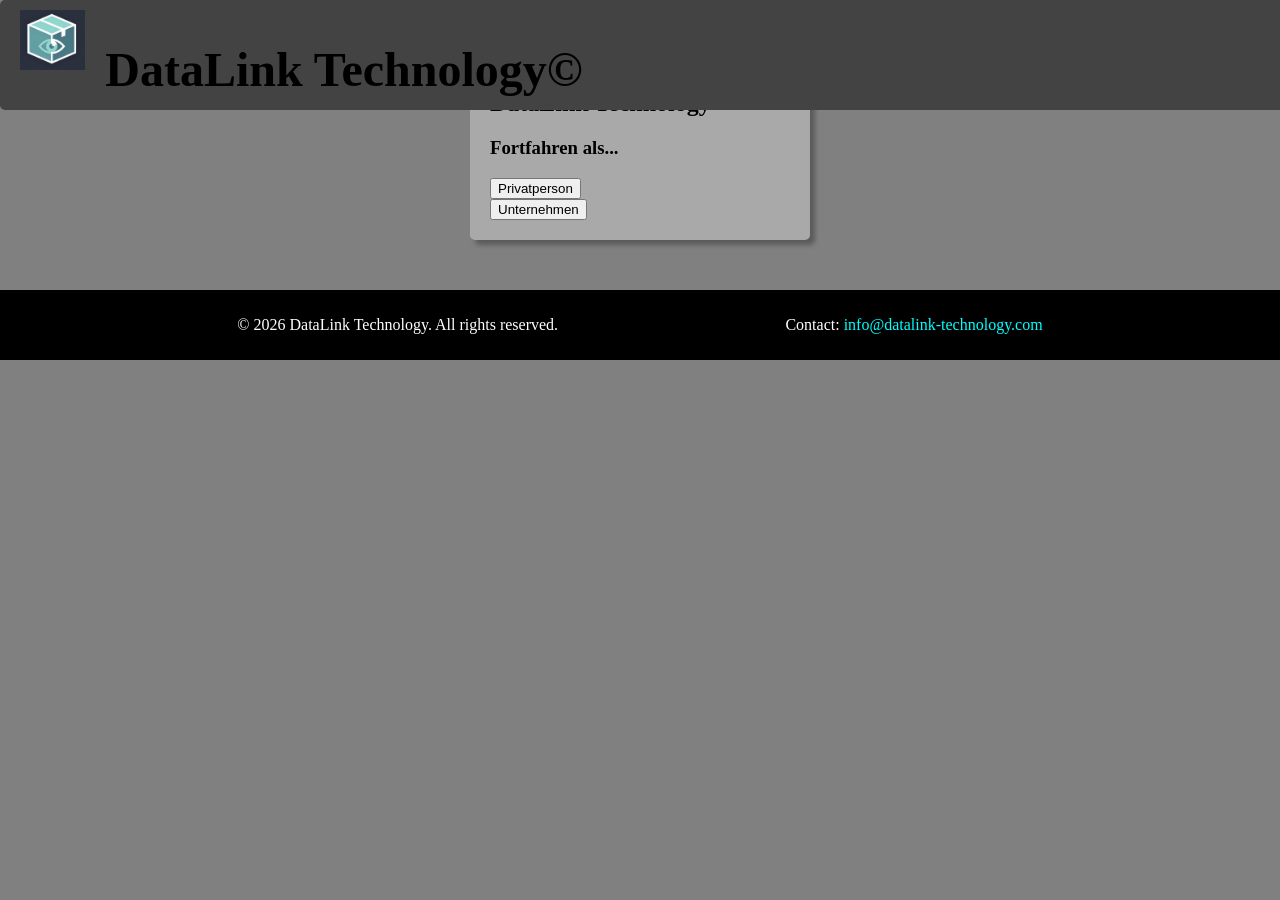
<file: DataLinkTechnologyWebsite/index.html>
<!doctype html>
<html lang="en">
  <head>
    <meta charset="UTF-8" />
    <meta name="viewport" content="width=device-width, initial-scale=1.0" />
    <title>DataLink Technology - Login</title>
    <link rel="icon" href="images/logo.png" type="image/png" />
    <link rel="stylesheet" href="common_styles.css" />
  </head>

  <body>
    <div id="mainHomepageWrapping">
      <div id="homepageLogoAndTitle">
        <!-- Logo doesn't react to size change. Needs to be fixed -->
        <div id="homepageLogo">
          <img src="images/logo.png" alt="DataLink Technology Logo" />
        </div>
        <div id="homepageTitle"><h1>DataLink Technology©</h1></div>
      </div>
      <div id="mainLogin">
        <h2>DataLink Technology</h2>
        <h3>Fortfahren als...</h3>
        <div id="loginButtonWrapper">
          <div id="userLoginButtonDiv">
            <a href="userlogin.html">
              <button>Privatperson</button>
            </a>
          </div>
          <div id="companyLoginButtonDiv">
            <a href="companylogin.html">
              <button>Unternehmen</button>
            </a>
          </div>
        </div>
      </div>
    </div>
  </body>
  <footer>
    <div id="footerWrapping">
      <div>
        <p>&copy; 2026 DataLink Technology. All rights reserved.</p>
      </div>
      <div>
        <p>
          Contact:
          <a href="mailto:info@datalink-technology.com"
            >info@datalink-technology.com</a
          >
        </p>
      </div>
    </div>
  </footer>
</html>
</file>
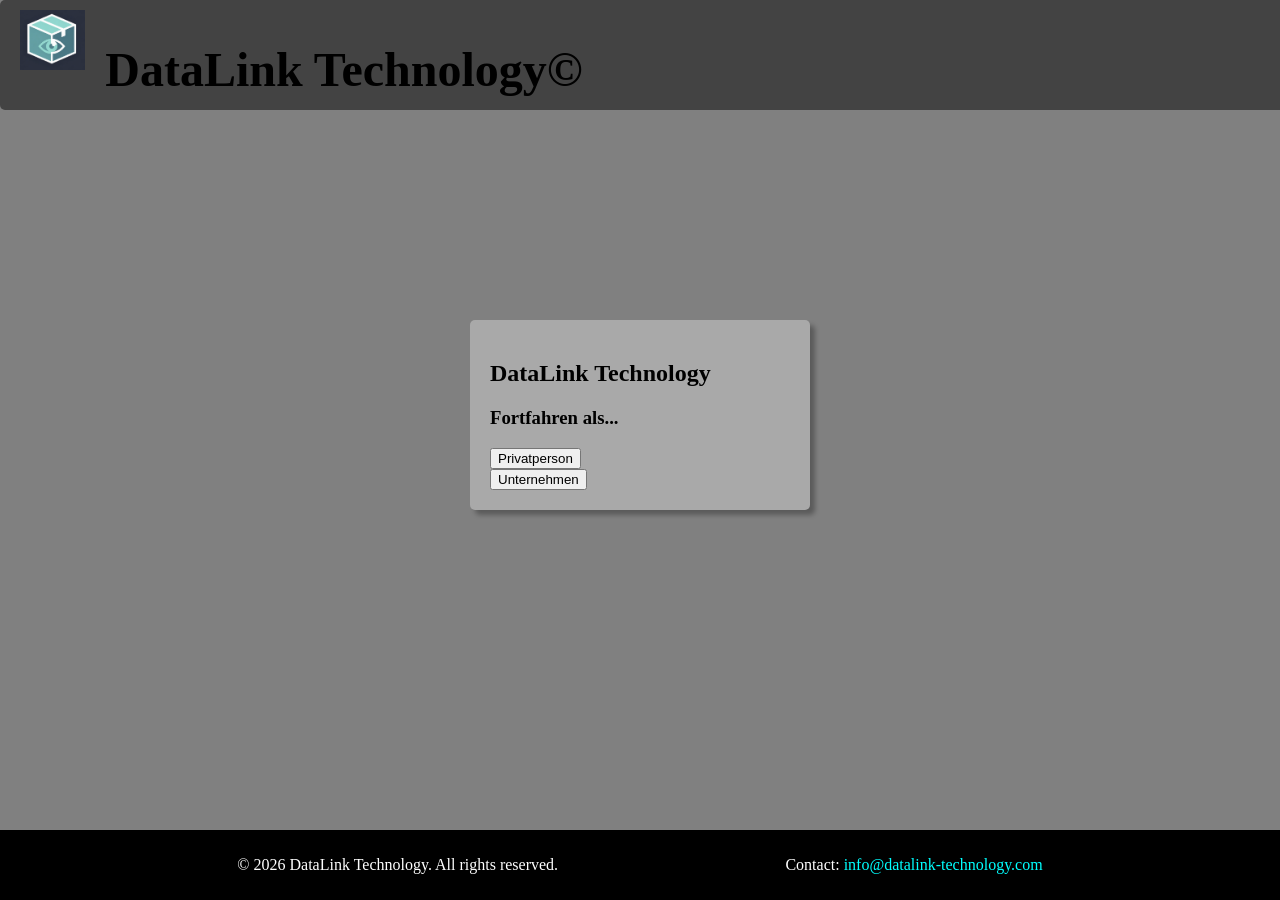
<file: DataLinkTechnologyWebsite/Index.html>
<!doctype html>
<html lang="en">
  <head>
    <meta charset="UTF-8" />
    <meta name="viewport" content="width=device-width, initial-scale=1.0" />
    <title>DataLink Technology - Login</title>
    <link rel="icon" href="images/logo.png" type="image/png" />
    <link rel="stylesheet" href="common_styles.css" />
  </head>

  <body>
    <div id="mainWrapping">
      <div id="homepageLogoAndTitle">
        <!-- Logo doesn't react to size change. Needs to be fixed -->
        <div id="homepageLogo">
          <img src="images/logo.png" alt="DataLink Technology Logo" />
        </div>
        <div id="homepageTitle"><h1>DataLink Technology©</h1></div>
      </div>
      <div id="mainLogin">
        <h2>DataLink Technology</h2>
        <h3>Fortfahren als...</h3>
        <div id="loginButtonWrapper">
          <div id="userLoginButtonDiv">
            <a href="userlogin.html">
              <button>Privatperson</button>
            </a>
          </div>
          <div id="companyLoginButtonDiv">
            <a href="companylogin.html">
              <button>Unternehmen</button>
            </a>
          </div>
        </div>
      </div>
    </div>
  </body>
  <footer>
    <div id="footerWrapping">
      <div>
        <p>&copy; 2026 DataLink Technology. All rights reserved.</p>
      </div>
      <div>
        <p id="emailContact">
          Contact:
          <a href="mailto:info@datalink-technology.com"
            >info@datalink-technology.com</a
          >
        </p>
      </div>
    </div>
  </footer>
</html>
</file>
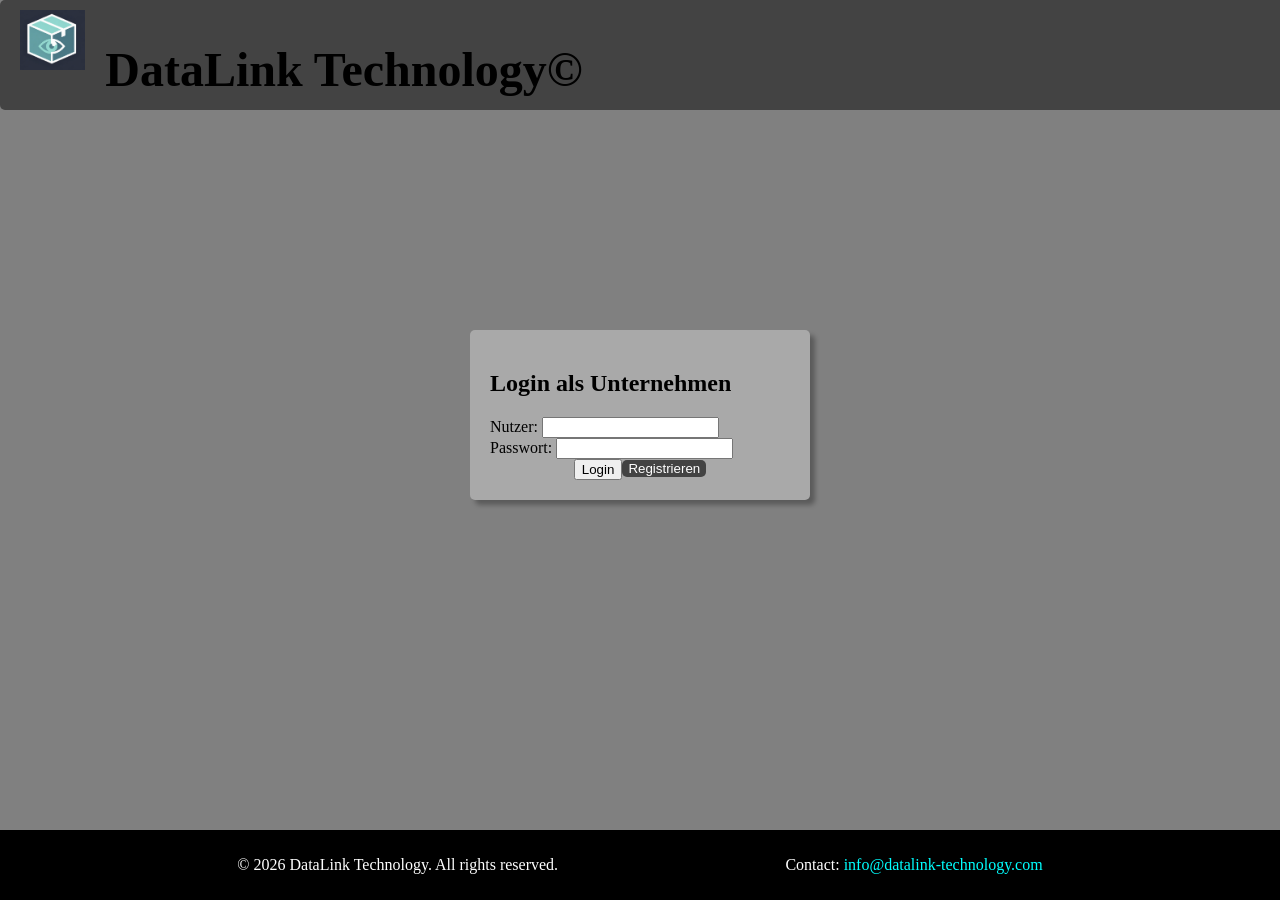
<file: DataLinkTechnologyWebsite/Companylogin.html>
<!doctype html>
<html lang="en">
  <head>
    <meta charset="UTF-8" />
    <meta name="viewport" content="width=device-width, initial-scale=1.0" />
    <title>DataLink Technology - Login</title>
    <link rel="icon" href="images/logo.png" type="image/png" />
    <link rel="stylesheet" href="common_styles.css" />
  </head>
  <body>
    <div id="mainWrapping">
      <div id="homepageLogoAndTitle">
        <div id="homepageLogo">
          <a href="index.html">
            <img src="images/logo.png" alt="DataLink Technology Logo" />
          </a>
        </div>
        <div id="homepageTitle"><h1>DataLink Technology©</h1></div>
      </div>

      <!-- Main Login Bereich -->
      <div id="mainLogin">
        <h2>Login als Unternehmen</h2>
        <div id="companyLoginForm">
          <div>
            <label for="username">Nutzer:</label>
            <input type="text" id="username" name="username" />
          </div>
          <div>
            <label for="password">Passwort:</label>
            <input type="password" id="password" name="password" />
          </div>
          <div id="companyLoginButtons">
            <div id="buttonLoginFormDiv">
              <a href="companyOverview.html">
                <button id="buttonLoginForm">Login</button>
              </a>
            </div>
            <div id="buttonRegisterFormDiv">
              <a href="companyregister.html">
                <button id="registerButton">Registrieren</button>
              </a>
            </div>
          </div>
        </div>
      </div>
    </div>
  </body>
  <footer>
    <div id="footerWrapping">
      <div>
        <p>&copy; 2026 DataLink Technology. All rights reserved.</p>
      </div>
      <div>
        <p id="emailContact">
          Contact:
          <a href="mailto:info@datalink-technology.com"
            >info@datalink-technology.com</a
          >
        </p>
      </div>
    </div>
  </footer>
</html>
</file>
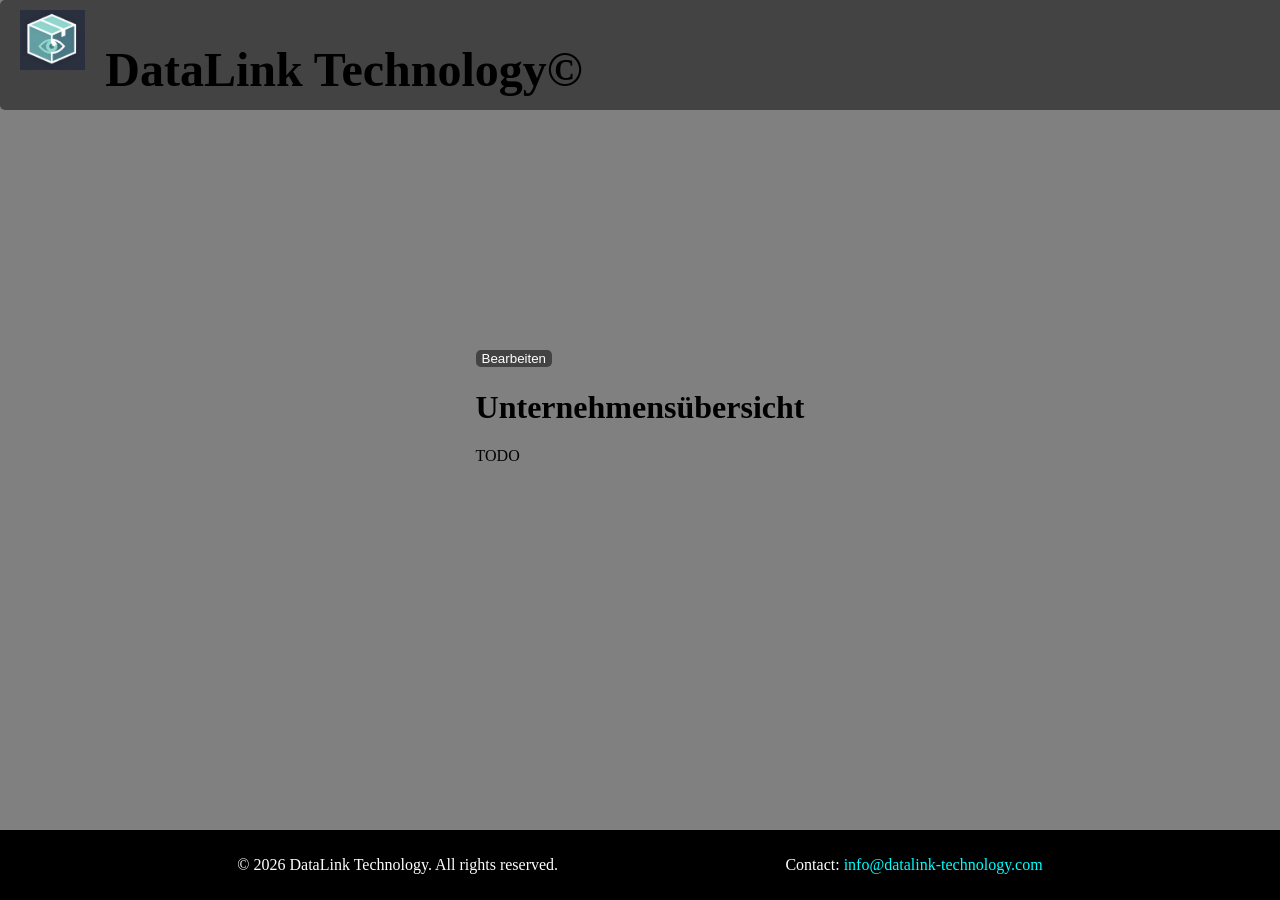
<file: DataLinkTechnologyWebsite/CompanyOverview.html>
<!doctype html>
<html lang="en">
  <head>
    <meta charset="UTF-8" />
    <meta name="viewport" content="width=device-width, initial-scale=1.0" />
    <title>DataLink Technology - Login</title>
    <link rel="icon" href="images/logo.png" type="image/png" />
    <link rel="stylesheet" href="common_styles.css" />
  </head>

  <body>
    <div id="mainWrapping">
      <div id="homepageLogoAndTitle">
        <!-- Logo doesn't react to size change. Needs to be fixed -->
        <div id="homepageLogo">
          <a href="index.html">
            <img src="images/logo.png" alt="DataLink Technology Logo" />
          </a>
        </div>
        <div id="homepageTitle"><h1>DataLink Technology©</h1></div>
      </div>
      <div id="wrapperCompanyOverview">
        <div id="functionsCompanyOverview">
          <div id="editPanelCompanyOverview">
            <a href="companyOverviewEdit.html">
              <button id="editPanelCompanyOverviewButton">Bearbeiten</button>
            </a>
          </div>
        </div>
        <div id="overviewCompanyOverview">
          <h1>Unternehmensübersicht</h1>
          <p>TODO</p>
        </div>
      </div>
    </div>
  </body>
  <footer>
    <div id="footerWrapping">
      <div>
        <p>&copy; 2026 DataLink Technology. All rights reserved.</p>
      </div>
      <div>
        <p id="emailContact">
          Contact:
          <a href="mailto:info@datalink-technology.com"
            >info@datalink-technology.com</a
          >
        </p>
      </div>
    </div>
  </footer>
</html>
</file>
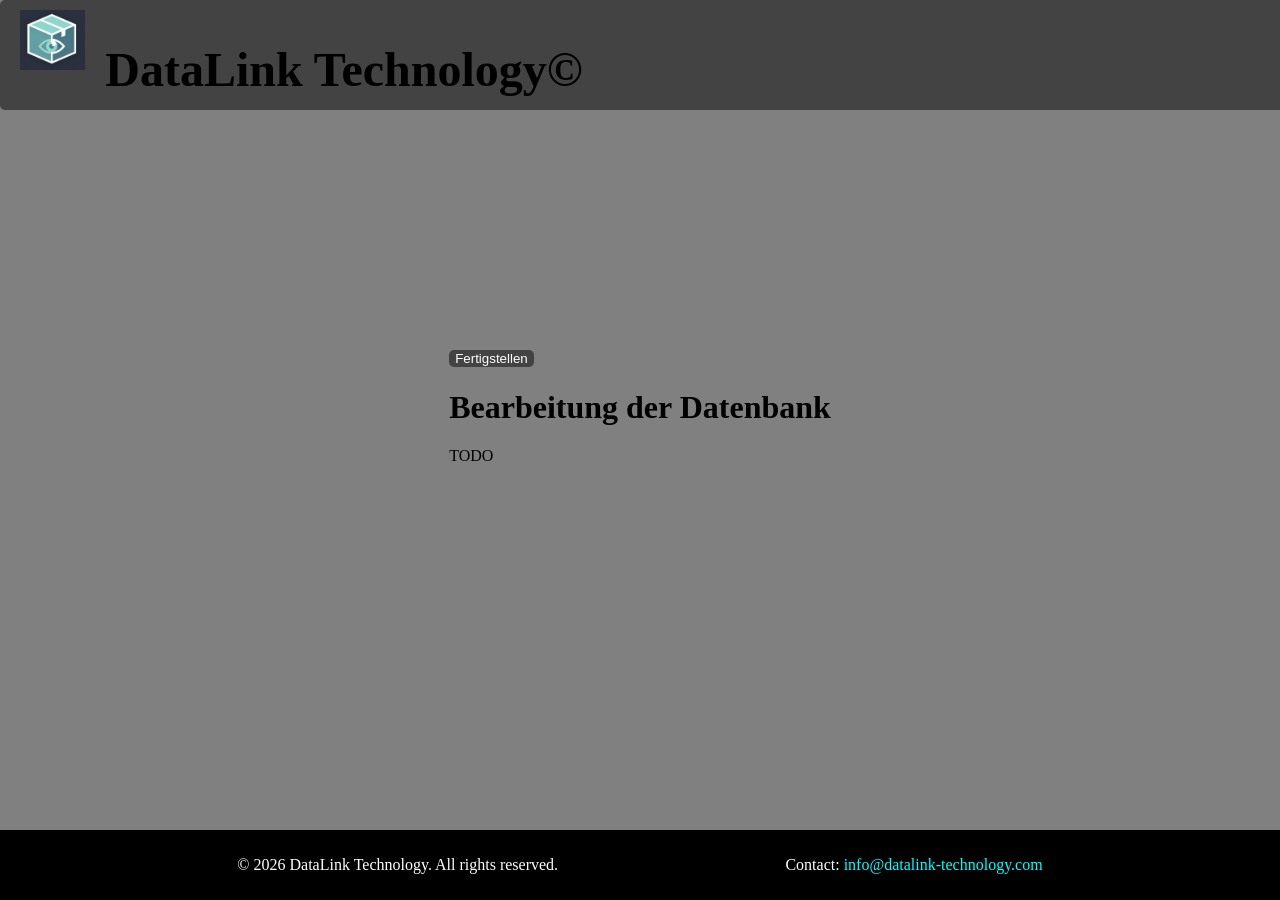
<file: DataLinkTechnologyWebsite/CompanyOverviewEdit.html>
<!doctype html>
<html lang="en">
  <head>
    <meta charset="UTF-8" />
    <meta name="viewport" content="width=device-width, initial-scale=1.0" />
    <title>DataLink Technology - Login</title>
    <link rel="icon" href="images/logo.png" type="image/png" />
    <link rel="stylesheet" href="common_styles.css" />
  </head>

  <body>
    <div id="mainWrapping">
      <div id="homepageLogoAndTitle">
        <!-- Logo doesn't react to size change. Needs to be fixed -->
        <div id="homepageLogo">
          <a href="index.html">
            <img src="images/logo.png" alt="DataLink Technology Logo" />
          </a>
        </div>
        <div id="homepageTitle"><h1>DataLink Technology©</h1></div>
      </div>
      <div id="wrapperCompanyOverview">
        <div id="functionsCompanyOverview">
          <div id="editPanelCompanyOverview">
            <a href="companyOverview.html">
              <button id="verifyEditPanelCompanyOverviewButton">
                Fertigstellen
              </button>
            </a>
          </div>
        </div>
        <div id="overviewCompanyOverview">
          <h1>Bearbeitung der Datenbank</h1>
          <p>TODO</p>
        </div>
      </div>
    </div>
  </body>
  <footer>
    <div id="footerWrapping">
      <div>
        <p>&copy; 2026 DataLink Technology. All rights reserved.</p>
      </div>
      <div>
        <p id="emailContact">
          Contact:
          <a href="mailto:info@datalink-technology.com"
            >info@datalink-technology.com</a
          >
        </p>
      </div>
    </div>
  </footer>
</html>
</file>
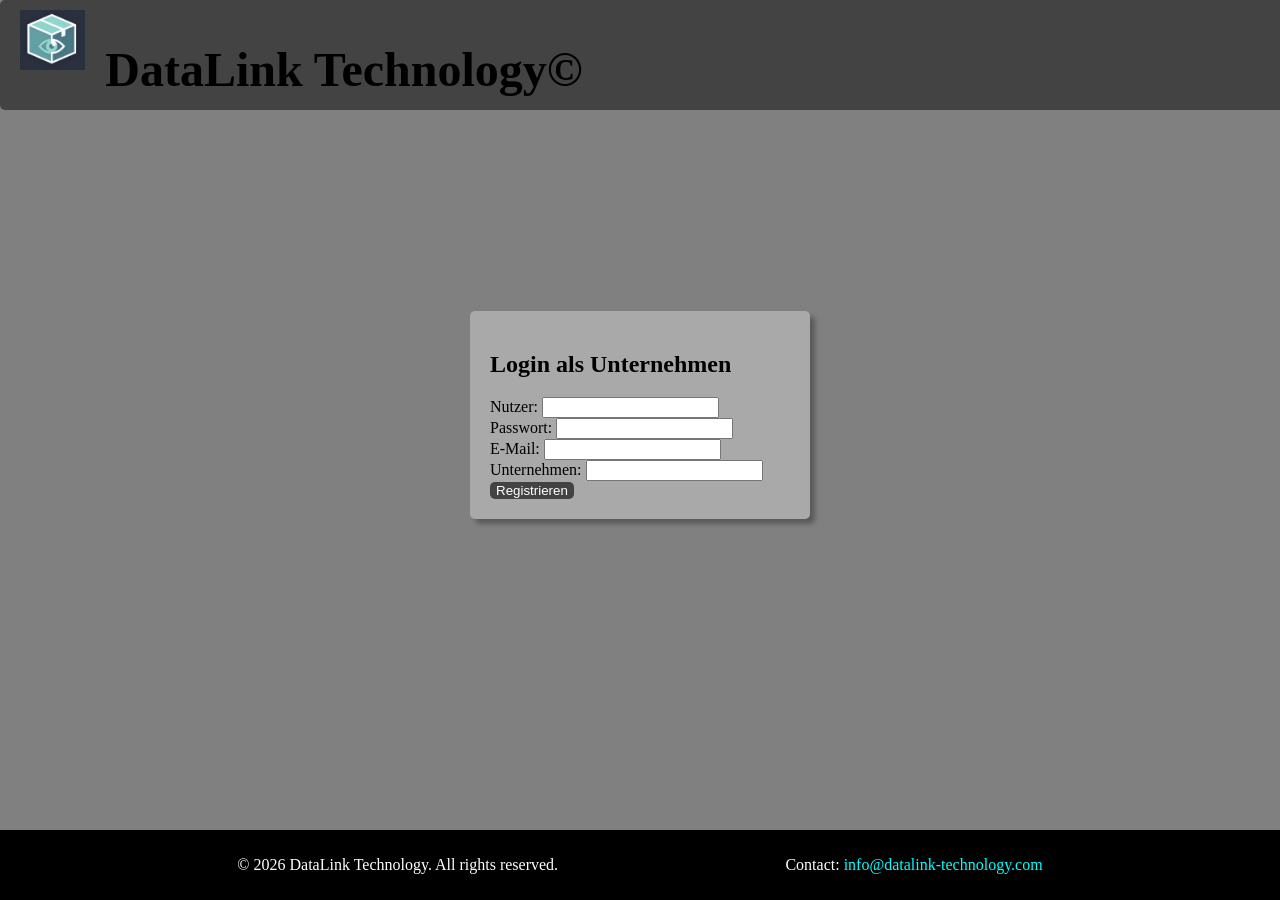
<file: DataLinkTechnologyWebsite/CompanyRegister.html>
<!doctype html>
<html lang="en">
  <head>
    <meta charset="UTF-8" />
    <meta name="viewport" content="width=device-width, initial-scale=1.0" />
    <title>DataLink Technology - Login</title>
    <link rel="icon" href="images/logo.png" type="image/png" />
    <link rel="stylesheet" href="common_styles.css" />
  </head>
  <body>
    <div id="mainWrapping">
      <div id="homepageLogoAndTitle">
        <div id="homepageLogo">
          <a href="index.html">
            <img src="images/logo.png" alt="DataLink Technology Logo" />
          </a>
        </div>
        <div id="homepageTitle"><h1>DataLink Technology©</h1></div>
      </div>

      <!-- Main Login Bereich -->
      <div id="mainLogin">
        <h2>Login als Unternehmen</h2>
        <div id="userLoginForm">
          <div>
            <label for="username">Nutzer:</label>
            <input type="text" id="username" name="username" />
          </div>
          <div>
            <label for="password">Passwort:</label>
            <input type="password" id="password" name="password" />
          </div>
          <div>
            <label for="email">E-Mail:</label>
            <input type="email" id="email" name="email" />
          </div>
          <div>
            <label for="companyName">Unternehmen:</label>
            <input type="text" id="companyName" name="companyName" />
          </div>
          <div id="buttonRegisterForm">
            <a href="companylogin.html">
              <button id="registerButton">Registrieren</button>
            </a>
          </div>
        </div>
      </div>
    </div>
  </body>
  <footer>
    <div id="footerWrapping">
      <div>
        <p>&copy; 2026 DataLink Technology. All rights reserved.</p>
      </div>
      <div>
        <p id="emailContact">
          Contact:
          <a href="mailto:info@datalink-technology.com"
            >info@datalink-technology.com</a
          >
        </p>
      </div>
    </div>
  </footer>
</html>
</file>
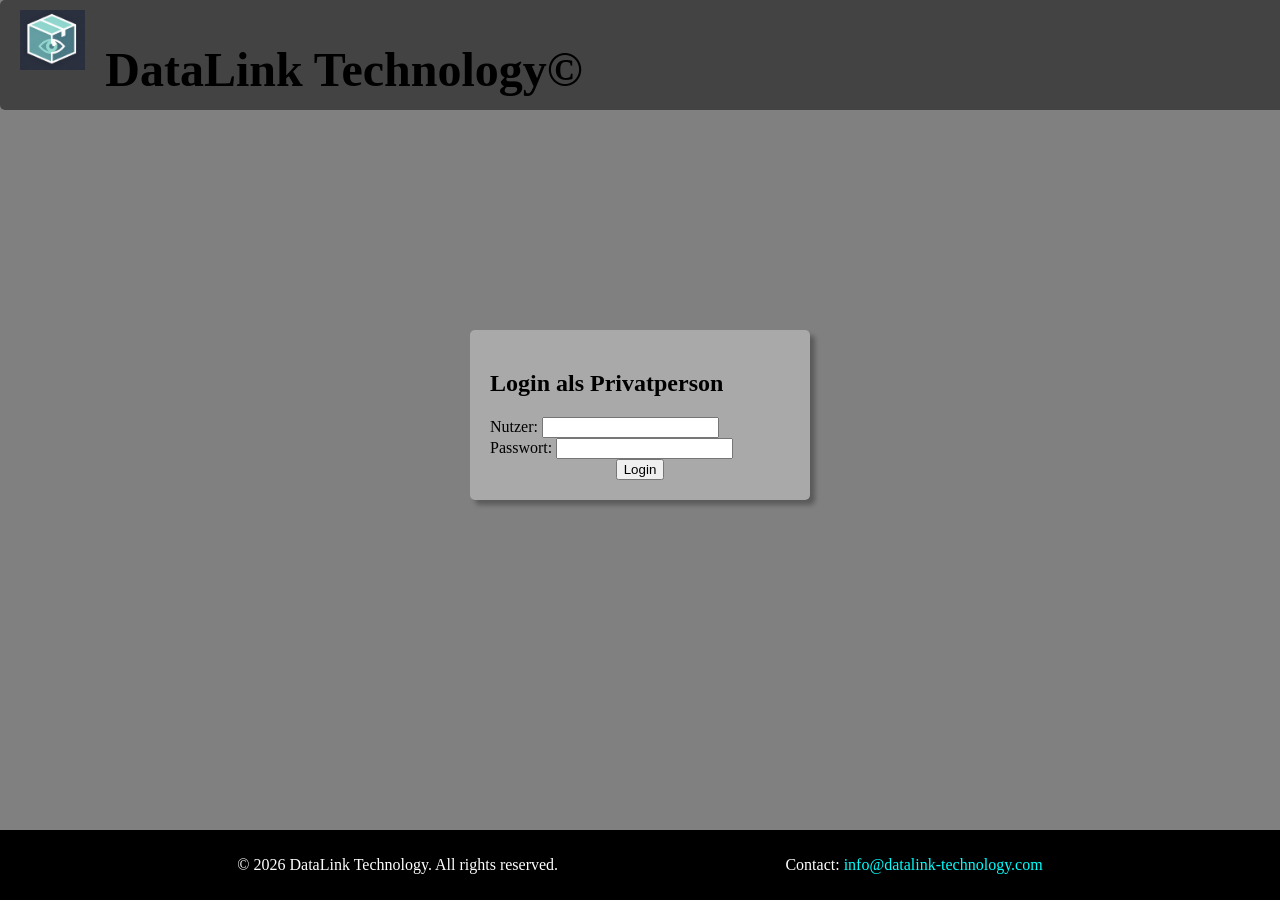
<file: DataLinkTechnologyWebsite/Userlogin.html>
<!doctype html>
<html lang="en">
  <head>
    <meta charset="UTF-8" />
    <meta name="viewport" content="width=device-width, initial-scale=1.0" />
    <title>DataLink Technology - Login</title>
    <link rel="icon" href="images/logo.png" type="image/png" />
    <link rel="stylesheet" href="common_styles.css" />
  </head>
  <body>
    <div id="mainWrapping">
      <div id="homepageLogoAndTitle">
        <div id="homepageLogo">
          <a href="index.html">
            <img src="images/logo.png" alt="DataLink Technology Logo" />
          </a>
        </div>
        <div id="homepageTitle"><h1>DataLink Technology©</h1></div>
      </div>

      <!-- Main Login Bereich -->
      <div id="mainLogin">
        <h2>Login als Privatperson</h2>
        <div id="userLoginForm">
          <div>
            <label for="username">Nutzer:</label>
            <input type="text" id="username" name="username" />
          </div>
          <div>
            <label for="password">Passwort:</label>
            <input type="password" id="password" name="password" />
          </div>
          <div id="buttonLoginFormDiv">
            <a href="userOverview.html">
              <button id="buttonLoginForm">Login</button>
            </a>
          </div>
        </div>
      </div>
    </div>
  </body>
  <footer>
    <div id="footerWrapping">
      <div>
        <p>&copy; 2026 DataLink Technology. All rights reserved.</p>
      </div>
      <div>
        <p id="emailContact">
          Contact:
          <a href="mailto:info@datalink-technology.com"
            >info@datalink-technology.com</a
          >
        </p>
      </div>
    </div>
  </footer>
</html>
</file>
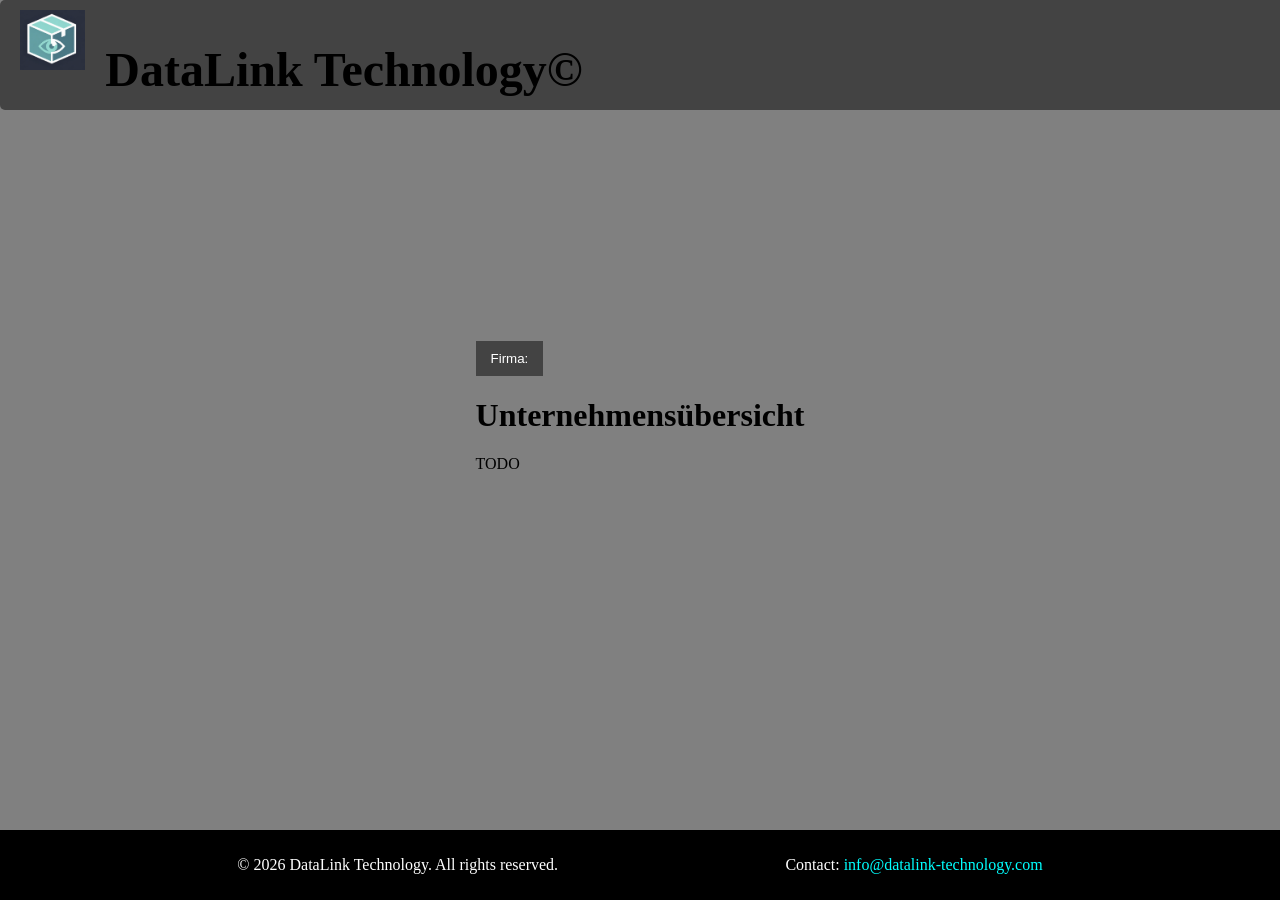
<file: DataLinkTechnologyWebsite/UserOverview.html>
<!doctype html>
<html lang="en">
  <head>
    <meta charset="UTF-8" />
    <meta name="viewport" content="width=device-width, initial-scale=1.0" />
    <title>DataLink Technology - Login</title>
    <link rel="icon" href="images/logo.png" type="image/png" />
    <link rel="stylesheet" href="common_styles.css" />
  </head>

  <body>
    <div id="mainWrapping">
      <div id="homepageLogoAndTitle">
        <!-- Logo doesn't react to size change. Needs to be fixed -->
        <div id="homepageLogo">
          <a href="index.html">
            <img src="images/logo.png" alt="DataLink Technology Logo" />
          </a>
        </div>
        <div id="homepageTitle"><h1>DataLink Technology©</h1></div>
      </div>
      <div id="wrapperCompanyOverview">
       <div class="dropdown">
        <button>Firma:</button>
        <div class="content">
            <a href="">Apple</a>
            <a href="">Orange</a>
            <a href="">Banana</a>
        </div>
    </div>
          <h1>Unternehmensübersicht</h1>
          <p>TODO</p>
        </div>
      </div>
    </div>
  </body>
  <footer>
    <div id="footerWrapping">
      <div>
        <p>&copy; 2026 DataLink Technology. All rights reserved.</p>
      </div>
      <div>
        <p id="emailContact">
          Contact:
          <a href="mailto:info@datalink-technology.com"
            >info@datalink-technology.com</a
          >
        </p>
      </div>
    </div>
  </footer>
</html>
</file>
<file: DataLinkTechnologyWebsite/common_styles.css>
/* Common Styles */

html {
  position: relative;
  min-height: 100%;
}

body {
  display: flex; /* Flexbox aktivieren */
  background-color: gray;
  flex-direction: column; /* Alles von oben nach unten */
  min-height: 100vh; /* Body füllt 100% der Viewport-Höhe */
  margin: 0; /* Browser-Margin entfernen */
}

footer a {
  color: cyan;
  text-decoration: none;
}

#websiteWrapper {
  display: flex;
  flex-direction: column;
}

/* Homepage  */

#mainWrapping {
  display: flex;
  flex: 1;
  flex-direction: column;
  justify-content: center;
  flex-wrap: wrap;
  align-items: center;
  overflow: hidden;
}

/* Website Logo and Title */

#homepageLogoAndTitle {
  /* SIX SEVEN */
  background-color: rgb(67, 67, 67);
  display: flex;
  flex-direction: row;
  justify-content: flex-start;
  padding-left: 20px;
  padding-right: 20px;
  padding-top: 10px;
  height: 100px;
  border-radius: 5px;
  overflow: hidden;
  position: fixed;
  top: 0;
  left: 0;
  width: 100%;
  z-index: 1000;
}

#homepageLogo {
  max-width: 100%;
  height: auto;
  align-items: center;
  justify-content: center;
}

#homepageLogo img {
  height: 60px; /* feste Höhe für Logo */
  width: auto; /* proportional */
}

#homepageTitle {
  font-size: 24px;
  margin-left: 20px;
  flex: 1;
}

img {
  max-width: 100%;
  height: auto;
  scale: 1;
}

img:pressed

/*  Login Form */

#loginButtonWrapper {
  display: flex;
  justify-content: center;
  flex-direction: row;
}

#buttonLoginForm:hover {
  background-color: rgb(20, 20, 20);
  color: white;
}

#buttonLoginFormDiv {
  display: flex;
  justify-content: center;
}

#mainLogin {
  background-color: darkgray;
  padding: 20px;
  border-radius: 5px;
  width: 300px;
  margin: 50px auto;
  box-shadow: 5px 5px 5px rgba(0, 0, 0, 0.3);
}

#registerButton {
  background-color: rgb(67, 67, 67);
  color: white;
  border: none;
  border-radius: 5px;
  cursor: pointer;
}
/* Company Login */

#companyLoginButtons {
  display: flex;
  justify-content: center;
  flex-direction: row;
}

/* Company Register */

#buttonRegisterForm {
  align-items: end;
  justify-content: right;
}

/* Company Overview */

#companyOverviewWrapper {
  display: flex;
  flex-direction: column;
  justify-content: center;
  align-items: center;
  flex: 1;
  padding-top: 15px;
}

#editPanelCompanyOverviewButton {
  background-color: rgb(67, 67, 67);
  color: white;
  border: none;
  border-radius: 5px;
  cursor: pointer;
}

#verifyEditPanelCompanyOverviewButton {
  background-color: rgb(67, 67, 67);
  color: white;
  border: none;
  border-radius: 5px;
  cursor: pointer;
}

/*  User Overview */

.dropdown {
  display: inline-block;
}
.dropdown button {
  background-color: rgb(67, 67, 67);
  color: white;
  padding: 10px 15px;
  border: none;
  cursor: pointer;
}
.dropdown a {
  display: block;
  color: black;
  text-decoration: none;
  padding: 10px 15px;
}
.dropdown .content {
  display: none;
  position: absolute;
  background-color: hsl(0, 0%, 95%);
  min-width: 100px;
  box-shadow: 2px 2px 5px hsla(0, 0%, 0%, 0.8);
}
.dropdown:hover .content {
  display: block;
}
.dropdown:hover button {
  background-color: rgb(75 75, 75);
}
.dropdown a:hover {
  background-color: hsl(0, 0%, 90%);
}

/* Footer related styles */

footer {
  background-color: black;
  color: white;
  text-align: center;
  padding: 10px;
}

#footerWrapping {
  display: flex;
  flex-direction: row;
  justify-content: space-evenly;
  align-items: center;
}
</file>
